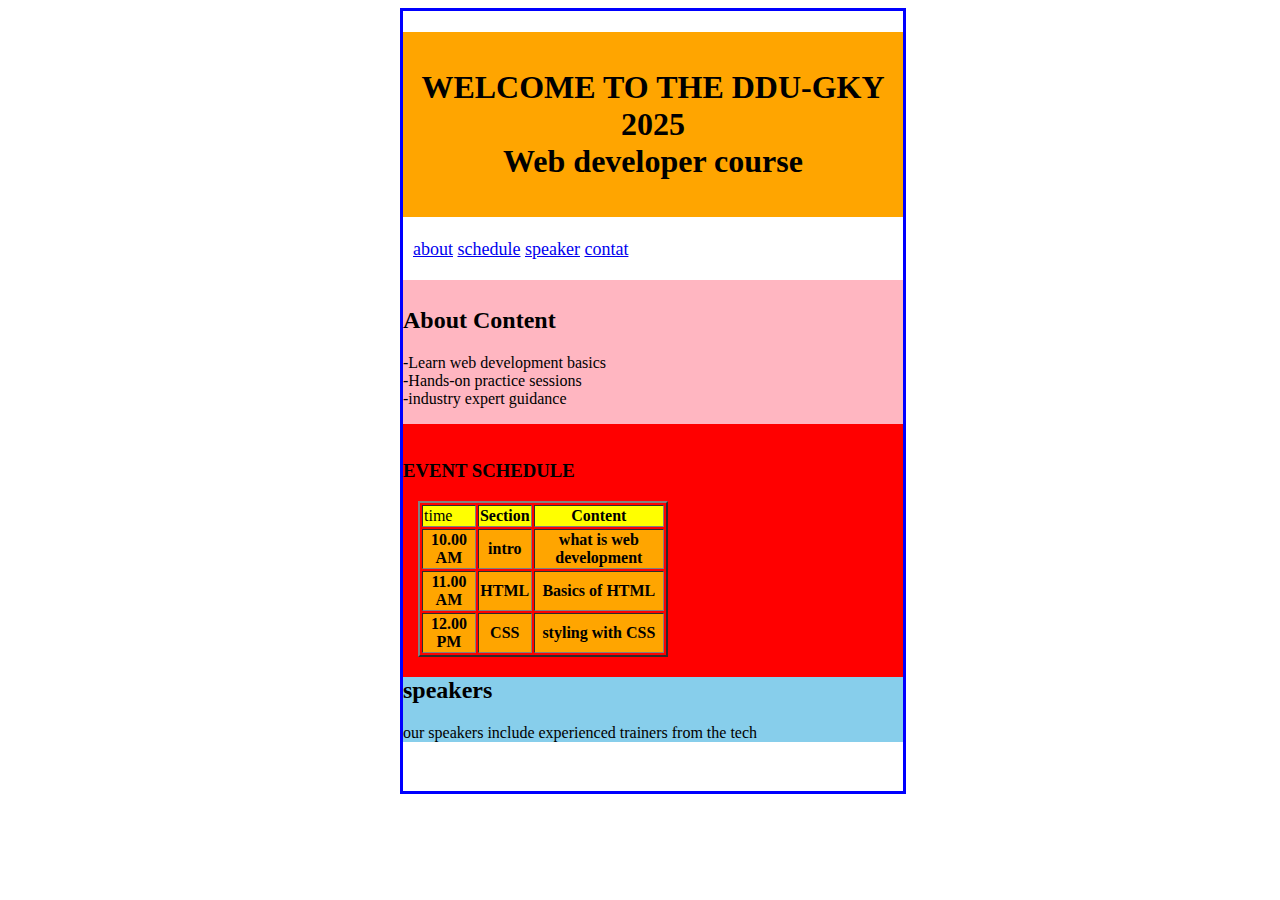
<file: DDU.html>
<!DOCTYPE html>
<html lang="en">
<head>
    <meta charset="UTF-8">
    <meta name="viewport" content="width=device-width, initial-scale=1.0">
    <title>Document</title>
    <style>
        .ABOUT{
            margin-left: 10px;
            font-size: 18px;
        }
        .web{
            background-color: lightpink
        }
        .yellow{
            background-color: yellow
        }
        .event{
            width: 250px;
            height: 100px;
            margin-left: 15px;
        
        }
        .orange{

            background-color: orange;
        }
        .RED{
            background-color: red;
        }
        .sky{
            background-color: skyblue;
        }
        body{
            border: 3px solid blue;
            width: 500px;
            height:780px;
            margin-left: 400px;
            align-items: center;
    
            

        }
    </style>
</head>
<body class="total">
    <h1 style="background-color: orange; "><br><center>WELCOME TO THE DDU-GKY</center><center>2025</center>
    <center>Web developer course</center><br></h1>   

    <nav class="ABOUT">
        <a href="about">about</a>
        <a href="schedule">schedule</a>
        <a href="speaker">speaker</a>
        <a href="contact"> contat</a>
    </nav>
    <nav class="web">
    <h2><br>About Content</h2>
    <p>-Learn web development basics<br>-Hands-on practice sessions<br>-industry expert guidance</p>  
    <nav class="RED">
        <br>
    <h3>EVENT SCHEDULE</h3>
    <TABLE class="event" border="2px">
        <tr class="yellow">
            <td>time</td>
            <th>Section</th>
            <th>Content</th>
        </tr>
        <tr class="orange">
            <th>10.00 AM</th>
            <TH>intro</TH>
            <th>what is web development</th>
        </tr>
        <tr class="orange">
            <th>11.00 AM</th>
            <th>HTML</th>
            <th>Basics of HTML</th>
        </tr>
        <tr class="orange">
            <th>12.00 PM</th>
            <th>CSS</th>
            <th>styling with CSS</th>
        </tr>
    </TABLE>
    <nav class="sky">
    <h2>speakers</h2>
    <p> our speakers include experienced trainers from the tech</p>
    </nav>
    </nav>
    </nav>
</body>
</html>
</file>
